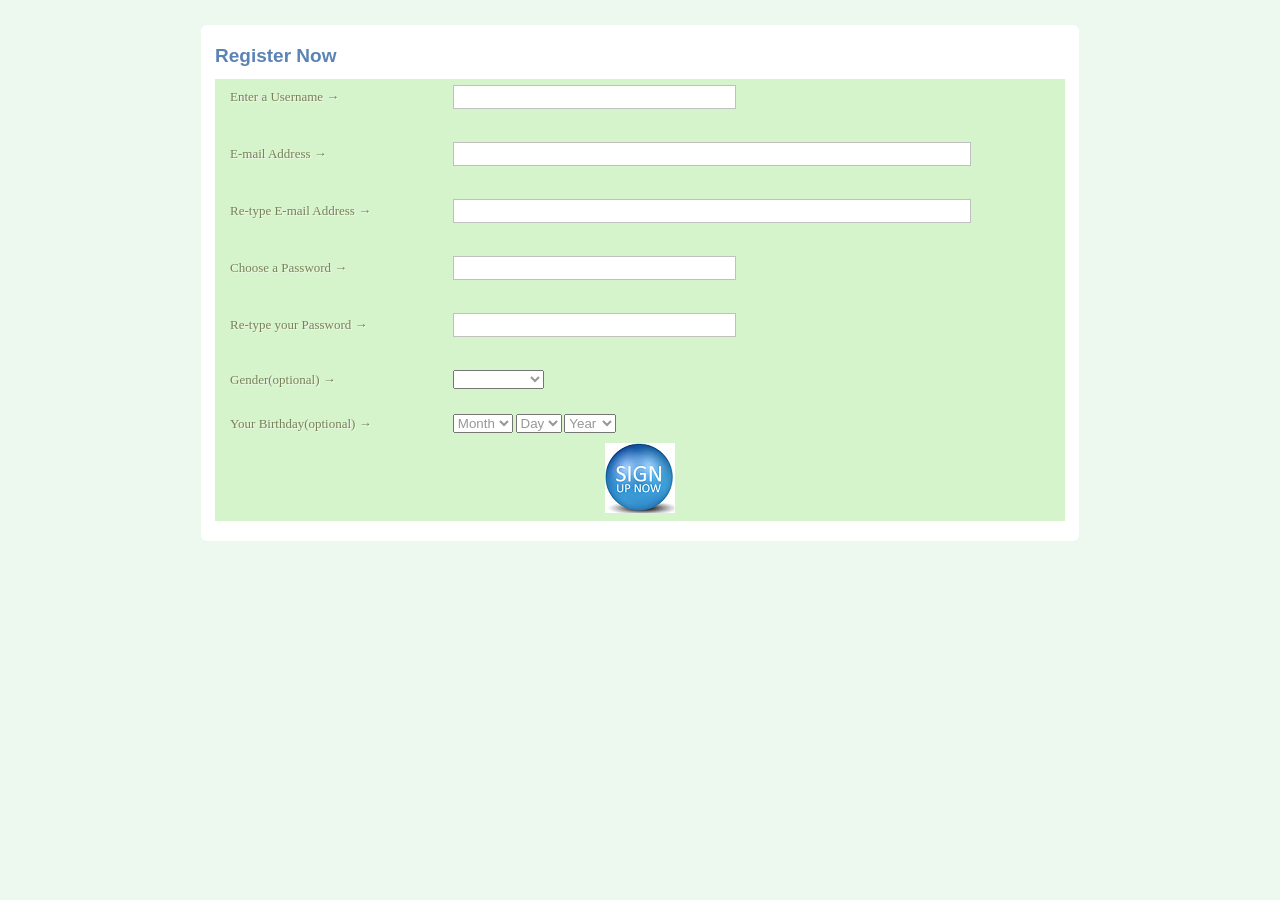
<file: 5_Registration/index.html>
<!doctype html>
<html lang="en">
    <head>
        <meta charset="utf-8">
        <title >Registration Form</title>
        
        <meta name="author" content="Lamhot JM Siagian">
        <link rel="stylesheet" type="text/css" media="all" href="styles.css">
        <script type="text/javascript" language="javascript" src="http://code.jquery.com/jquery-1.7.2.min.js"></script>
        <script type="text/javascript" language="javascript" src="regform.js"></script>
    </head>

    <body>
        <div id="wrapper">
            <h2>Register Now</h2>

            <div id="form-container">
                <form id="register" name="register" action="index.html" method="post">


                    <div class="row">
                        <label for="username">Enter a Username &rarr;</label>
                        <input type="text" id="username" name="username" class="reg-input tiny" autocomplete="off" tabindex="1">
                        <div class="note"><span id="note-username">Minimum of 3 characters to a max of 20.</span></div>
                    </div>

                    <div class="row">
                        <label for="email">E-mail Address &rarr;</label>
                        <input type="email" id="email" name="email" class="reg-input" autocomplete="off" tabindex="2">
                        <div class="note"><span id="note-email">Share a working e-mail address where we may contact you.</span></div>
                    </div>

                    <div class="row">
                        <label for="email2">Re-type E-mail Address &rarr;</label>
                        <input type="email" id="email2" name="email2" class="reg-input" autocomplete="off" tabindex="3">
                        <div class="note"><span id="note-email2">Type your e-mail again to catch any spelling mistakes.</span></div>
                    </div>

                    <div class="row">
                        <label for="password">Choose a Password &rarr;</label>
                        <input type="password" id="password" id="password" class="reg-input tiny" autocomplete="off" tabindex="4">
                        <div class="note"><span id="note-password">Make sure you'll remember it! Should be at least 6 chars long.</span></div>
                    </div>

                    <div class="row">
                        <label for="password">Re-type your Password &rarr;</label>
                        <input type="password" id="password2" id="password2" class="reg-input tiny" autocomplete="off" tabindex="5">
                        <div class="note"><span id="note-password2">Type your password again for verification.</span></div>				
                    </div>

                    <div class="row">
                        <label for="gender">Gender(optional) &rarr;</label>
                        <select name="gender" id="gender" class="sel-input" tabindex="6">
                            <option value="0" selected="selected"></option>
                            <option value="1">Boy</option>
                            <option value="2">Girl</option>
                            <option value="3">Undeclared</option>
                        </select>
                        <div class="note"><span id="note-gender">Feel free to share, or don't!</span></div>
                    </div>

                    <div class="row">
                        <label for="birthday">Your Birthday(optional) &rarr;</label>
                        <select name="birthday-mm" id="birthday-mm" tabindex="7">
                            <option value="00">Month</option>
                            <option value="01">01</option>
                            <option value="02">02</option>
                            <option value="03">03</option>
                            <option value="04">04</option>
                            <option value="05">05</option>
                            <option value="06">06</option>
                            <option value="07">07</option>
                            <option value="08">08</option>
                            <option value="09">09</option>
                            <option value="10">10</option>
                            <option value="11">11</option>
                            <option value="12">12</option>
                        </select>
                        <select name="birthday-dd" id="birthday-dd" tabindex="8">
                            <option value="00">Day</option>
                            <option value="01">01</option>
                            <option value="02">02</option>
                            <option value="03">03</option>
                            <option value="04">04</option>
                            <option value="05">05</option>
                            <option value="06">06</option>
                            <option value="07">07</option>
                            <option value="08">08</option>
                            <option value="09">09</option>
                            <option value="10">10</option>
                            <option value="11">11</option>
                            <option value="12">12</option>
                            <option value="13">13</option>
                            <option value="14">14</option>
                            <option value="15">15</option>
                            <option value="16">16</option>
                            <option value="17">17</option>
                            <option value="18">18</option>
                            <option value="19">19</option>
                            <option value="20">20</option>
                            <option value="21">21</option>
                            <option value="22">22</option>
                            <option value="23">23</option>
                            <option value="24">24</option>
                            <option value="25">25</option>
                            <option value="26">26</option>
                            <option value="27">27</option>
                            <option value="28">28</option>
                            <option value="29">29</option>
                            <option value="30">30</option>
                            <option value="31">31</option>
                        </select>
                        <select name="birthday-yyyy" id="birthday-yyyy" tabindex="9">
                            <option value="0000">Year</option>
                            <option value="2003">2003</option>
                            <option value="2002">2002</option>
                            <option value="2001">2001</option>
                            <option value="2000">2000</option>
                            <option value="1999">1999</option>
                            <option value="1998">1998</option>
                            <option value="1997">1997</option>
                            <option value="1996">1996</option>
                            <option value="1995">1995</option>
                            <option value="1994">1994</option>
                            <option value="1993">1993</option>
                            <option value="1992">1992</option>
                            <option value="1991">1991</option>
                            <option value="1990">1990</option>
                            <option value="1989">1989</option>
                            <option value="1988">1988</option>
                            <option value="1987">1987</option>
                            <option value="1986">1986</option>
                            <option value="1985">1985</option>
                            <option value="1984">1984</option>
                            <option value="1983">1983</option>
                            <option value="1982">1982</option>
                            <option value="1981">1981</option>
                            <option value="1980">1980</option>
                            <option value="1979">1979</option>
                            <option value="1978">1978</option>
                            <option value="1977">1977</option>
                            <option value="1976">1976</option>
                            <option value="1975">1975</option>
                            <option value="1974">1974</option>
                            <option value="1973">1973</option>
                            <option value="1972">1972</option>
                            <option value="1971">1971</option>
                            <option value="1970">1970</option>
                            <option value="1969">1969</option>
                            <option value="1968">1968</option>
                            <option value="1967">1967</option>
                            <option value="1966">1966</option>
                            <option value="1965">1965</option>
                            <option value="1964">1964</option>
                            <option value="1963">1963</option>
                            <option value="1962">1962</option>
                            <option value="1961">1961</option>
                            <option value="1960">1960</option>
                            <option value="1959">1959</option>
                            <option value="1958">1958</option>
                            <option value="1957">1957</option>
                            <option value="1956">1956</option>
                            <option value="1955">1955</option>
                            <option value="1954">1954</option>
                            <option value="1953">1953</option>
                            <option value="1952">1952</option>
                            <option value="1951">1951</option>
                            <option value="1950">1950</option>
                            <option value="1949">1949</option>
                            <option value="1948">1948</option>
                            <option value="1947">1947</option>
                            <option value="1946">1946</option>
                            <option value="1945">1945</option>
                            <option value="1944">1944</option>
                            <option value="1943">1943</option>
                            <option value="1942">1942</option>
                            <option value="1941">1941</option>
                            <option value="1940">1940</option>
                            <option value="1939">1939</option>
                            <option value="1938">1938</option>
                            <option value="1937">1937</option>
                            <option value="1936">1936</option>
                            <option value="1935">1935</option>
                            <option value="1934">1934</option>
                            <option value="1933">1933</option>
                            <option value="1932">1932</option>
                            <option value="1931">1931</option>
                            <option value="1930">1930</option>
                            <option value="1929">1929</option>
                            <option value="1928">1928</option>
                            <option value="1927">1927</option>
                            <option value="1926">1926</option>
                            <option value="1925">1925</option>
                            <option value="1924">1924</option>
                            <option value="1923">1923</option>
                            <option value="1922">1922</option>
                            <option value="1921">1921</option>
                        </select>
                    </div>
                    <div style="text-align:center">  
                        <input type="image" name="submit" src="signup.png" border="0" alt="Submit"/>
                    </div>
                </form>
            </div>
        </div>

    </body>
</html>
</file>
<file: 5_Registration/styles.css>
* { margin: 0; padding: 0; outline: none; }
body { font-size: 62.5%; height: 101%; background: #edf8ef; padding-bottom: 45px; font-family: Arial, Tahoma, sans-serif; }

img { border: 0; }

h2 { font-size: 1.9em; color: #5b83b4; margin-bottom: 12px; }
h3 { font-size: 1.65em; line-height: 1.8em; font-weight: normal; letter-spacing: -0.07em; color: #849669; margin-bottom: 20px; }
p { font-size: 1.2em; line-height: 1.3em; margin-bottom: 10px; }

#wrapper { width: 850px; margin: 0 auto; margin-top: 25px; background: #fff; border-radius: 6px; -webkit-border-radius: 6px; -moz-border-radius: 6px; padding: 20px 14px; }

#form-container { background: #d6f4cb; padding: 6px 15px; }

.row { display: block; margin-bottom: 10px;  }

.row label { display: inline-block; font-size: 1.3em; color: #78815a; width: 220px; font-family: Georgia, Times New Roman, serif; text-shadow: 1px 1px 0px #f1f9ea; }
.row .reg-input { padding: 4px 8px; width: 500px; font-size: 1.2em; border: 1px solid #c0c0c0; color: #979797; margin-bottom: 8px; }
.row .reg-input:focus { color: #818181; border-color: #b3c2db; box-shadow: 0 0 7px rgba(150, 175, 210, 0.8); -moz-box-shadow: 0 0 7px rgba(150, 175, 210, 0.8);-webkit-box-shadow: 0 0 7px rgba(150, 175, 210, 0.8); }

.row select, .row option { color: #979797; }

.row .reg-input.tiny { width: 265px; } 


.note { display: block; height: 15px; }
.note span { padding: 2px 1.9em; background: transparent url('info.png') 0px 0px no-repeat; display: none; font-size: 1.1em; line-height: 1.2em; color: #898989; }
.note.error span { background: transparent url('error.png') 0px 0px no-repeat; }
.note.check span { background: transparent url('check.png') 0px 0px no-repeat; }

form #submit { 	
	display: block;
	outline: none;
	cursor: pointer;
	text-align: center;
	text-decoration: none;
	margin-top: 20px;
	margin-bottom: 12px;
	font: 14px/100% Arial, Helvetica, sans-serif;
	padding: .5em 2em .55em;
	text-shadow: 0 1px 1px rgba(0,0,0,.3);
	-webkit-border-radius: .5em; 
	-moz-border-radius: .5em;
	border-radius: .5em;
	-webkit-box-shadow: 0 1px 2px rgba(0, 0, 0, .4);
	-moz-box-shadow: 0 1px 2px rgba(0, 0, 0, .4);
	box-shadow: 0 1px 2px rgba(0, 0, 0, .4);
	color: #fef4e9;
	border: solid 1px #99d235;
	background: #9beb46;
	background: -webkit-gradient(linear, left top, left bottom, from(#8efa1a), to(#86c944));
	background: -moz-linear-gradient(top,  #8efa1a,  #86c944);
	filter:  progid:DXImageTransform.Microsoft.gradient(startColorstr='#8efa1a', endColorstr='#86c944');
}
form #submit:hover {
	background: #8ce028;
	background: -webkit-gradient(linear, left top, left bottom, from(#9be72f), to(#93db4d));
	background: -moz-linear-gradient(top,  #9be72f,  #93db4d);
	filter:  progid:DXImageTransform.Microsoft.gradient(startColorstr='#9be72f', endColorstr='#93db4d');
}
form #submit:active {
	color: #ddf9ba;
	border-color: #98b95d;
	background: -webkit-gradient(linear, left top, left bottom, from(#9dcc6a), to(#7bac41));
	background: -moz-linear-gradient(top,  #9dcc6a,  #7bac41);
	filter:  progid:DXImageTransform.Microsoft.gradient(startColorstr='#9dcc6a', endColorstr='#7bac41');
}
</file>
